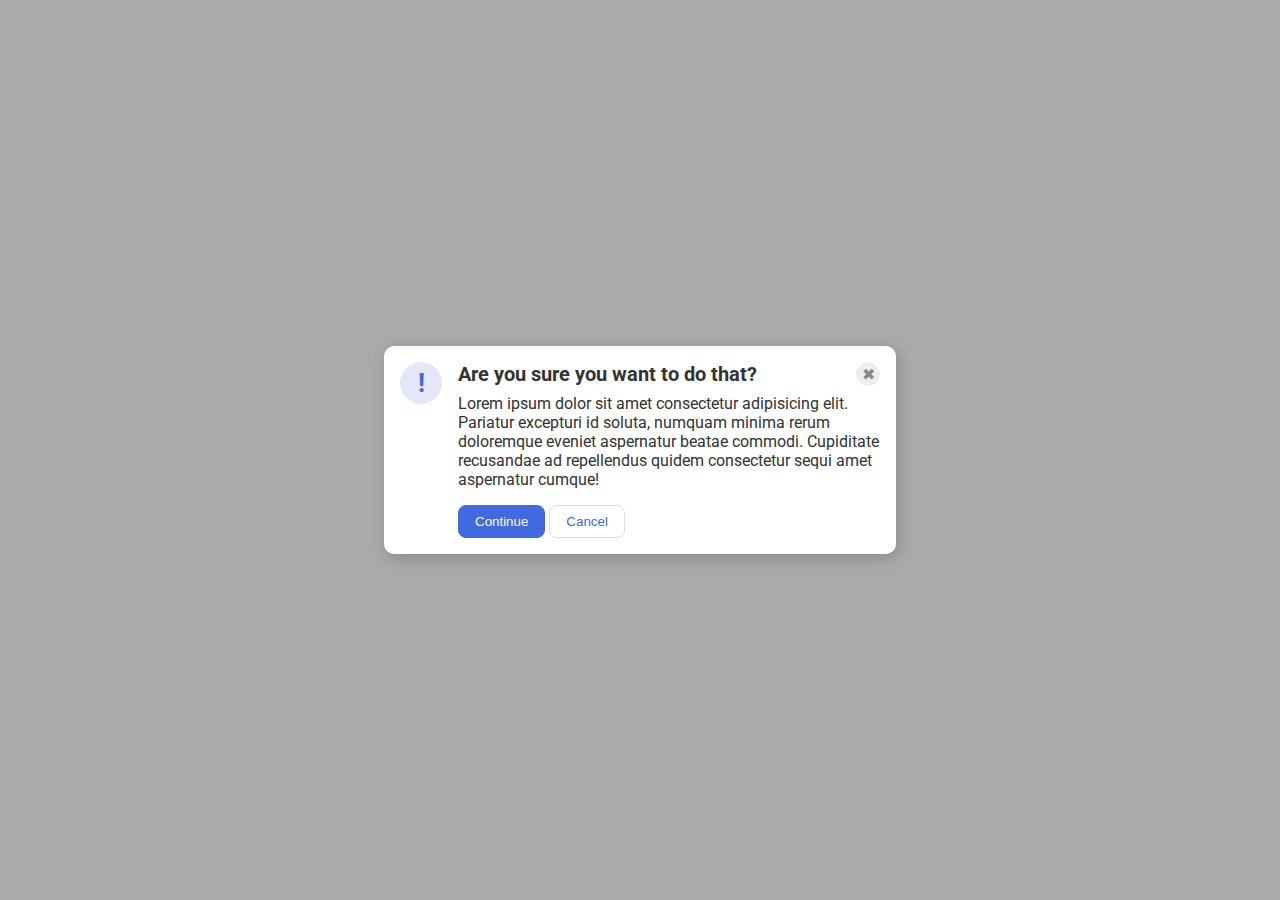
<file: flex/05-flex-modal/index.html>
<!DOCTYPE html>
<html lang="en">
  <head>
    <meta charset="UTF-8">
    <meta http-equiv="X-UA-Compatible" content="IE=edge">
    <meta name="viewport" content="width=device-width, initial-scale=1.0">
    <link rel="stylesheet" href="style.css">
    <title>Modal</title>
  </head>
  <body>
    <div class="modal">
     
      <div class="icon">!</div>

      <div class="container">
        <div class="header">Are you sure you want to do that?
          <button class="close-button">✖</button>
        </div>
        <div class="text">Lorem ipsum dolor sit amet consectetur adipisicing elit. Pariatur excepturi id soluta, numquam minima rerum doloremque eveniet aspernatur beatae commodi. Cupiditate recusandae ad repellendus quidem consectetur sequi amet aspernatur cumque!</div>
        <button class="continue">Continue</button>
        <button class="cancel">Cancel</button>
      </div>
    </div>
  </body>
</html>
</file>
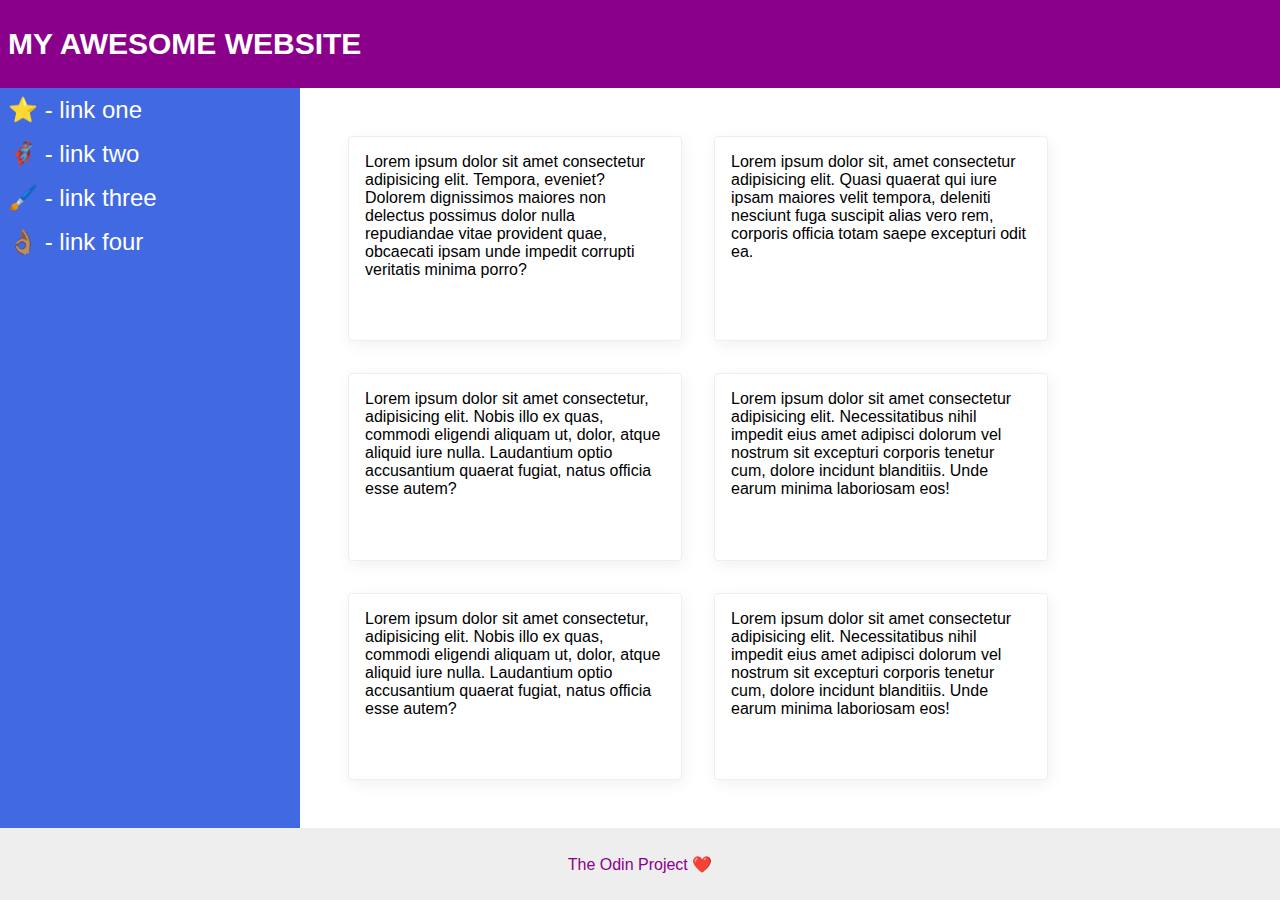
<file: flex/07-flex-layout-2/index.html>
<!DOCTYPE html>
<html lang="en">
  <head>
    <meta charset="UTF-8">
    <meta http-equiv="X-UA-Compatible" content="IE=edge">
    <meta name="viewport" content="width=device-width, initial-scale=1.0">
    <title>The Holy Grail</title>
    <link rel="stylesheet" href="style.css">
  </head>
  <body>
    <div class="header">
      MY AWESOME WEBSITE
    </div>
    <div class="container">
      <div class="sidebar">
        <ul class="sidebar-list">
          <li><a href="#">⭐ - link one</a></li>
          <li><a href="#">🦸🏽‍♂️ - link two</a></li>
          <li><a href="#">🖌️ - link three</a></li>
          <li><a href="#">👌🏽 - link four</a></li>
        </ul>
      </div>
      <div class="cards">
        <div class="card">Lorem ipsum dolor sit amet consectetur adipisicing elit. Tempora, eveniet? Dolorem dignissimos maiores non delectus possimus dolor nulla repudiandae vitae provident quae, obcaecati ipsam unde impedit corrupti veritatis minima porro?</div>
        <div class="card">Lorem ipsum dolor sit, amet consectetur adipisicing elit. Quasi quaerat qui iure ipsam maiores velit tempora, deleniti nesciunt fuga suscipit alias vero rem, corporis officia totam saepe excepturi odit ea.</div>
        <div class="card">Lorem ipsum dolor sit amet consectetur, adipisicing elit. Nobis illo ex quas, commodi eligendi aliquam ut, dolor, atque aliquid iure nulla. Laudantium optio accusantium quaerat fugiat, natus officia esse autem?</div>
        <div class="card">Lorem ipsum dolor sit amet consectetur adipisicing elit. Necessitatibus nihil impedit eius amet adipisci dolorum vel nostrum sit excepturi corporis tenetur cum, dolore incidunt blanditiis. Unde earum minima laboriosam eos!</div>
        <div class="card">Lorem ipsum dolor sit amet consectetur, adipisicing elit. Nobis illo ex quas, commodi eligendi aliquam ut, dolor, atque aliquid iure nulla. Laudantium optio accusantium quaerat fugiat, natus officia esse autem?</div>
        <div class="card">Lorem ipsum dolor sit amet consectetur adipisicing elit. Necessitatibus nihil impedit eius amet adipisci dolorum vel nostrum sit excepturi corporis tenetur cum, dolore incidunt blanditiis. Unde earum minima laboriosam eos!</div>
      </div>
      
    </div>
    
    
    <div class="footer">
      The Odin Project ❤️
    </div>
  </body>
</html>
</file>
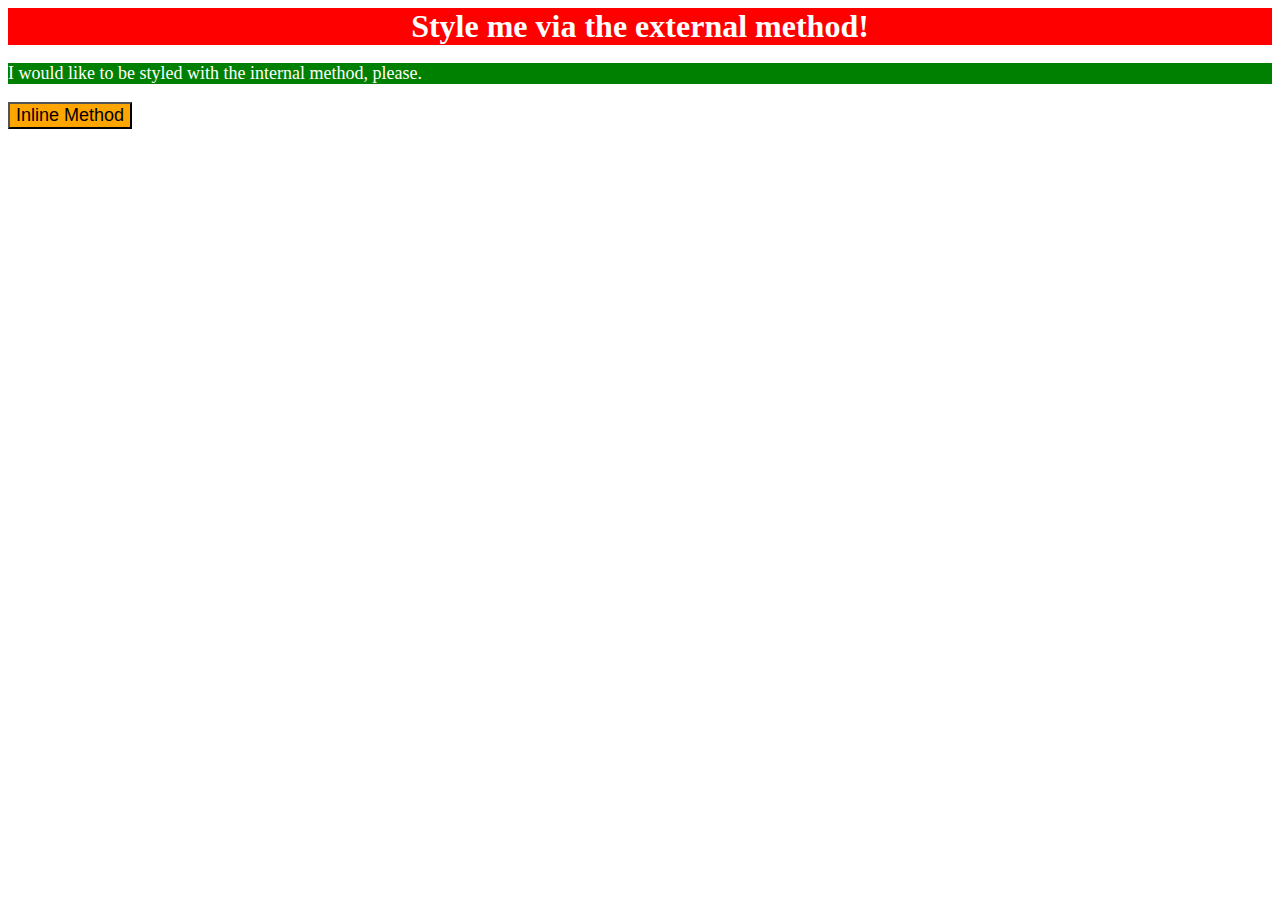
<file: foundations/01-css-methods/index.html>
<!DOCTYPE html>
<html lang="en">
  <head>
    <meta charset="UTF-8">
    <meta http-equiv="X-UA-Compatible" content="IE=edge">
    <meta name="viewport" content="width=device-width, initial-scale=1.0">
    <link rel="stylesheet" href="style.css">
    <style>
      p
      {
        background-color: green;
        color:white;
        font-size: 18px;
      }
    </style>
    <title>Methods for Adding CSS</title>
  </head>
  <body>
    <div>Style me via the external method!</div>
    <p>I would like to be styled with the internal method, please.</p>
    <button style="background-color: orange; font-size: 18px;">Inline Method</button>
  </body>
</html>
</file>
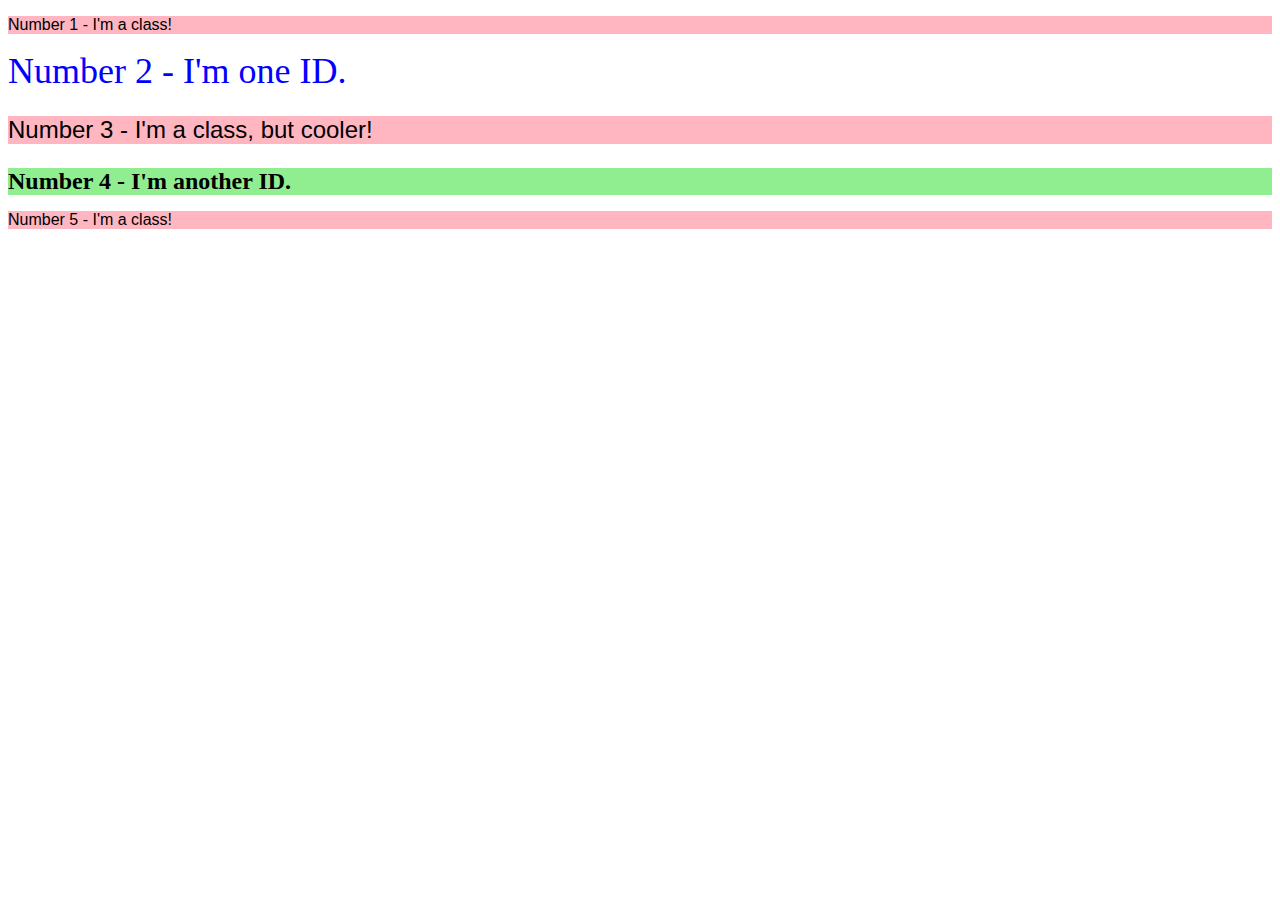
<file: foundations/02-class-id-selectors/index.html>
<!DOCTYPE html>
<html lang="en">
  <head>
    <meta charset="UTF-8">
    <meta http-equiv="X-UA-Compatible" content="IE=edge">
    <meta name="viewport" content="width=device-width, initial-scale=1.0">
    <title>Class and ID Selectors</title>
    <link rel="stylesheet" href="style.css">
  </head>
  <body>
    <p class="odd">Number 1 - I'm a class!</p>
    <div id="second">Number 2 - I'm one ID.</div>
    <p class="odd" id="third">Number 3 - I'm a class, but cooler!</p>
    <div id="fourth">Number 4 - I'm another ID.</div>
    <p class="odd">Number 5 - I'm a class!</p>
  </body>
</html>
</file>
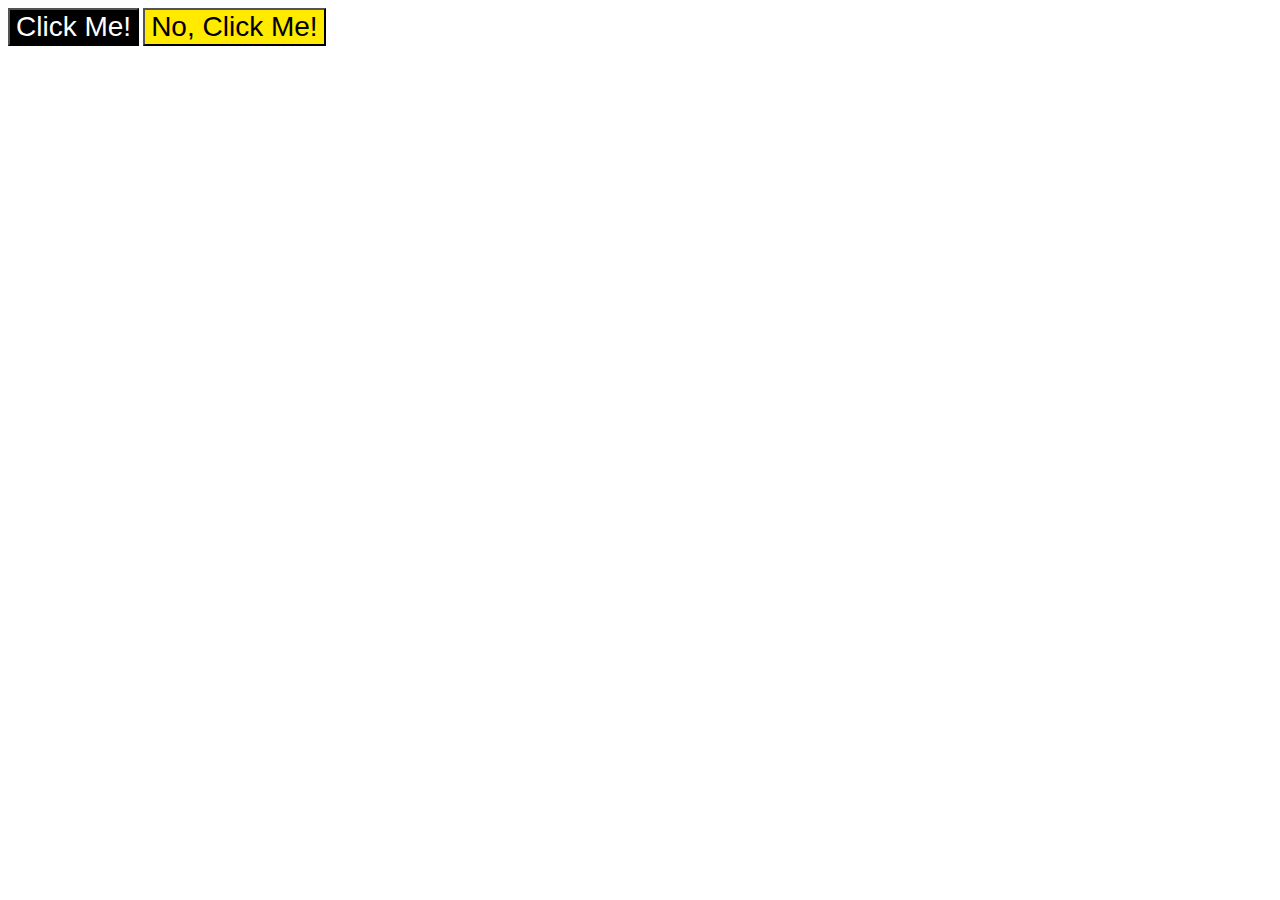
<file: foundations/03-grouping-selectors/index.html>
<!DOCTYPE html>
<html lang="en">
  <head>
    <meta charset="UTF-8">
    <meta http-equiv="X-UA-Compatible" content="IE=edge">
    <meta name="viewport" content="width=device-width, initial-scale=1.0">
    <title>Grouping Selectors</title>
    <link rel="stylesheet" href="style.css">
  </head>
  <body>
    <button class="button first">Click Me!</button>
    <button class="button second">No, Click Me!</button>
  </body>
</html>
</file>
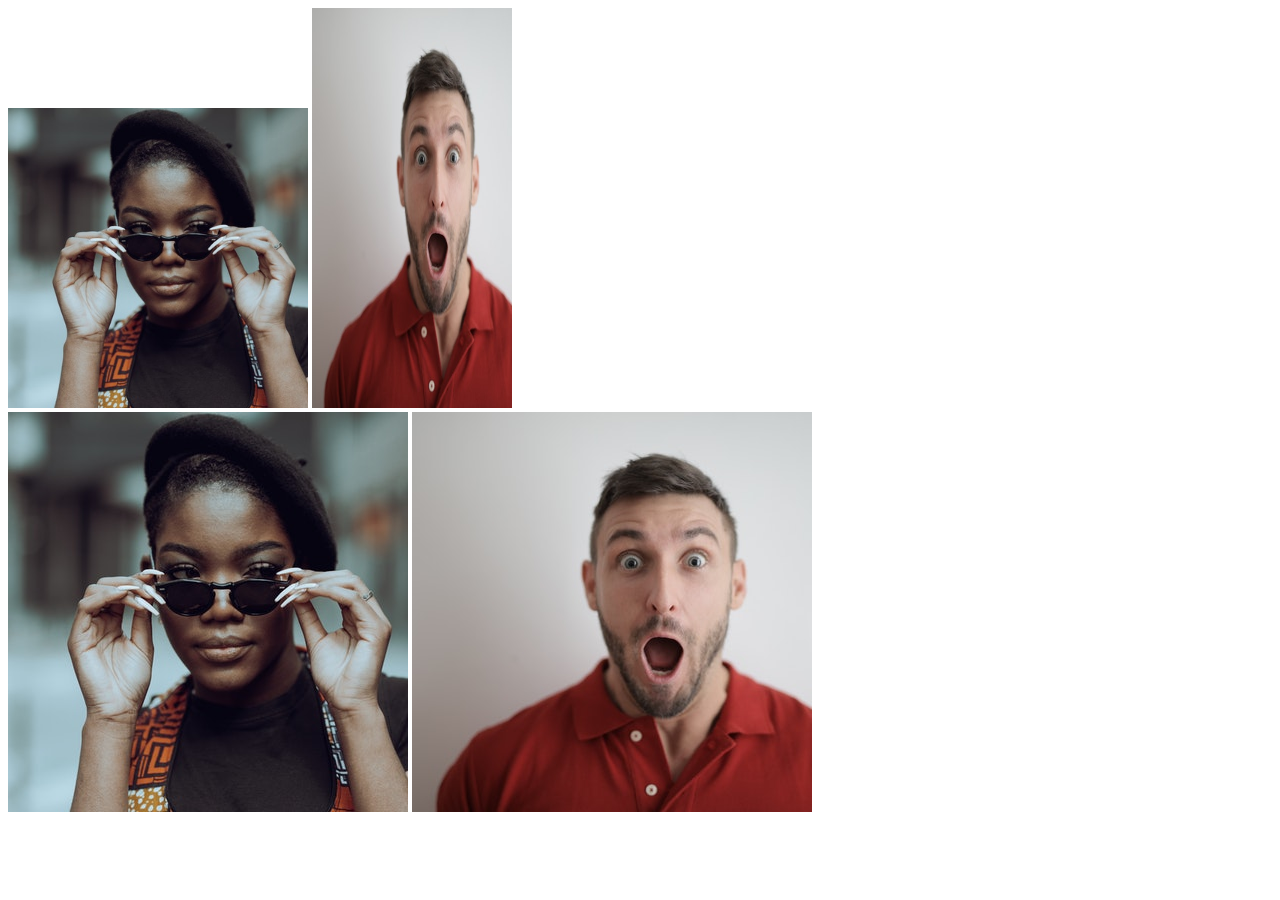
<file: foundations/04-chaining-selectors/index.html>
<!DOCTYPE html>
<html lang="en">
  <head>
    <meta charset="UTF-8">
    <meta http-equiv="X-UA-Compatible" content="IE=edge">
    <meta name="viewport" content="width=device-width, initial-scale=1.0">
    <title>Chaining Selectors</title>
    <link rel="stylesheet" href="style.css">
  </head>
  <body>
    <!-- Check image source path. Review Foundations lesson - Links and Images -->
    <!-- Use the classes BELOW this line -->
    <div>
      <img class="avatar proportioned" src="./images/pexels-katho-mutodo-8434791.jpg" alt="Woman with glasses">
      <img class="avatar distorted" src="./images/pexels-andrea-piacquadio-3777931.jpg" alt="Man with surprised expression">
    </div>
    <!-- Use the classes ABOVE this line -->
    <div>
      <img class="original proportioned" src="./images/pexels-katho-mutodo-8434791.jpg" alt="Woman with glasses">
      <img class="original distorted" src="./images/pexels-andrea-piacquadio-3777931.jpg" alt="Man with surprised expression">
    </div>
  </body>
</html>
</file>
<file: flex/05-flex-modal/style.css>
@import url('https://fonts.googleapis.com/css2?family=Roboto:wght@400;700&display=swap');

html, body {
  height: 100%;
}

body {
  font-family: Roboto, sans-serif;
  margin: 0;
  background: #aaa;
  color: #333;
  /* I'll give you this one for free lol */
  display: flex;
  align-items: center;
  justify-content: center;
}

.modal {
  background: white;
  width: 480px;
  border-radius: 10px;
  box-shadow: 2px 4px 16px rgba(0,0,0,.2);
  display: flex;
  gap: 16px;
  padding: 16px;
}

.icon {
  color: royalblue;
  font-size: 26px;
  font-weight: 700;
  background: lavender;
  width: 42px;
  height: 42px;
  border-radius: 50%;
  display: flex;
  align-items: center;
  justify-content: center;
  flex-shrink: 0;
}

.close-button {
  background: #eee;
  border-radius: 50%;
  color: #888;
  font-weight: 400;
  font-size: 16px;
  height: 24px;
  width: 24px;
  display: flex;
  align-items: center;
  justify-content: center;
  border: 1px solid #eee;
  padding: 0;
  margin-left: auto;
}

button {
  cursor: pointer;
  padding: 8px 16px;
  border-radius: 8px;
}

button.continue {
  background: royalblue;
  border: 1px solid royalblue;
  color: white;
}

button.cancel {
  background: white;
  border: 1px solid #ddd;
  color: royalblue;
}

.header {
  font-size: 20px;
  font-weight: 700;
  display: flex;
  margin-bottom: 8px;
}


.text {
  margin-bottom: 16px;
}
</file>
<file: flex/07-flex-layout-2/style.css>
body {
  font-family: -apple-system, BlinkMacSystemFont, 'Segoe UI', Roboto, Oxygen, Ubuntu, Cantarell, 'Open Sans', 'Helvetica Neue', sans-serif;
  margin: 0;
  min-height: 100vh;
  display: flex;
  flex-direction: column;
}

.header {
  height: 72px;
  background: darkmagenta;
  color: white;
  display: flex;
  align-items: center;
  padding: 8px;
  font-size: 30px;
  font-weight: 900;
}

.footer {
  height: 72px;
  background: #eee;
  color: darkmagenta;
  display: flex;
  justify-content: center;
  align-items: center;
}

.sidebar {
  width: 300px;
  background: royalblue;
  box-sizing: border-box;
  display: flex;
  flex-shrink: 0;
}

.card {
  border: 1px solid #eee;
  box-shadow: 2px 4px 16px rgba(0,0,0,.06);
  border-radius: 4px;
  width: 300px;
  padding: 16px;
  margin: 16px;
}

.container {
  display: flex;
  flex: 1;
}

.cards {
  display: flex;
  flex-wrap: wrap;
  padding: 32px;
}

a {
  text-decoration: none;
  color: white;
}

  
.sidebar-list {
  list-style: none;
  padding: 8px;
  margin: 0;
  font-size: 24px;
  display: flex;
  flex-direction: column;
  gap: 16px;
}
</file>
<file: foundations/01-css-methods/style.css>
div{
    background-color: red;
    color: white;
    font-size: 32px;
    font-weight: 700;
    font: "Times New Roman";
    text-align: center;
}
</file>
<file: foundations/02-class-id-selectors/style.css>
.odd{
    background-color: #ffb6c1;
    font-family: Verdana, sans-serif;

}

#second{
    color: #0000ff;
    font-size: 36px;
}
#third{
    font-size: 24px;
}

#fourth{
    font-size: 24px;
    background-color: #90ee90;
    font-weight: bold;
}
</file>
<file: foundations/03-grouping-selectors/style.css>
.button{
    font-family: 'Helvetica', 'Times New Roman', sans-serif;
    font-size: 28px;
}

.button.first{
    background-color: #000000;
    color: #ffffff;
}

.button.second{
    background-color: hsl(55, 100%, 50%);
}
</file>
<file: foundations/04-chaining-selectors/style.css>
/* Add CSS Styling */
.avatar.proportioned{
    width: 300px;
    height: auto;
}

.avatar.distorted{
    width: 200px;
    height: 400px;
}
</file>
